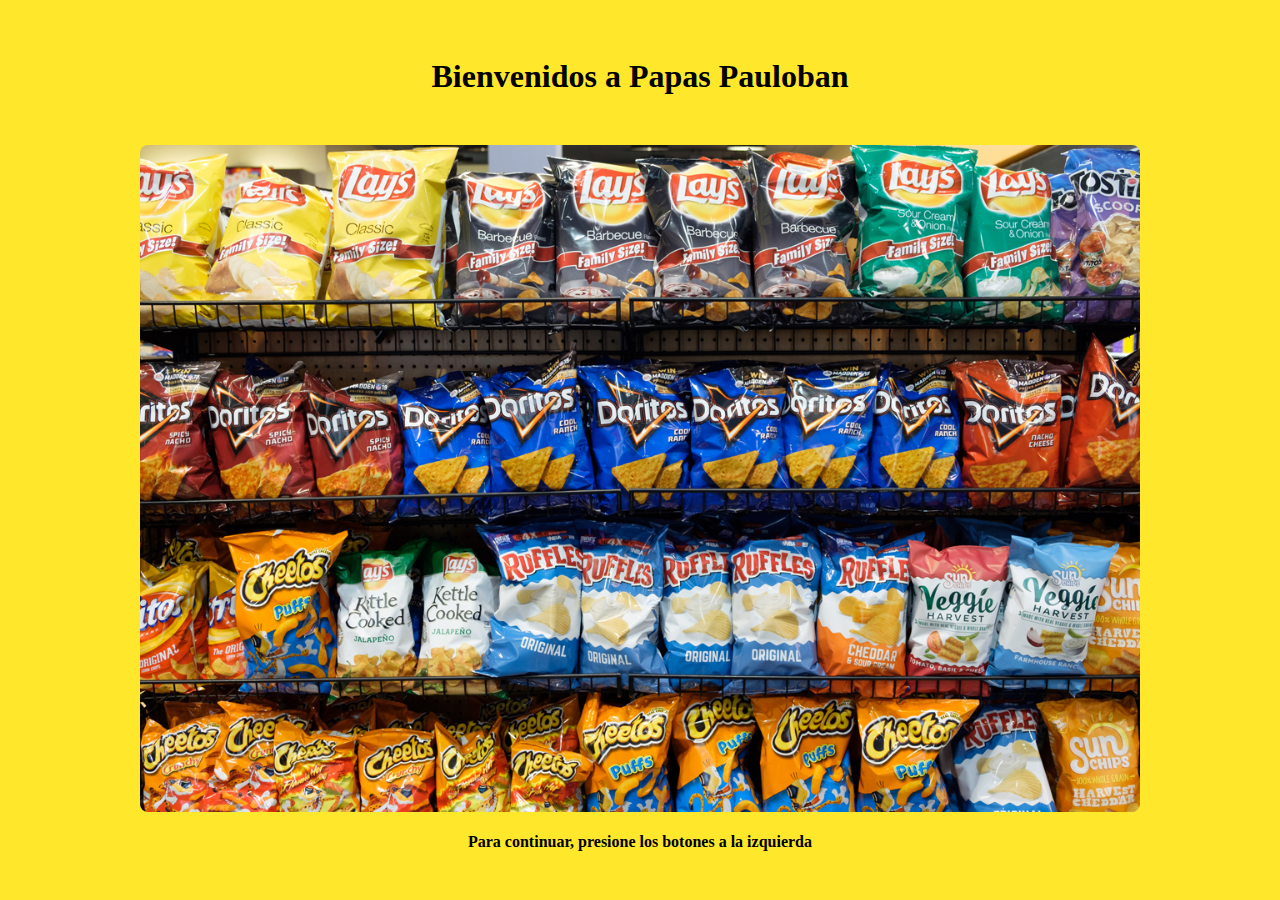
<file: bienvenida.html>
<html>
  <head>
    <link href="style.css" rel="stylesheet" type="text/css">
  </head>
  <body bgcolor="#FFE82B">
    <center>
      <br>
		  <p class="encabezado_02">Bienvenidos a Papas Pauloban</p><br>
      <img id="papas" src="imagenes/papas_juntas.jpg" width="1000" height="600">
      <h4>Para continuar, presione los botones a la izquierda</h4>
    </center>
  </body>
</html>
</file>
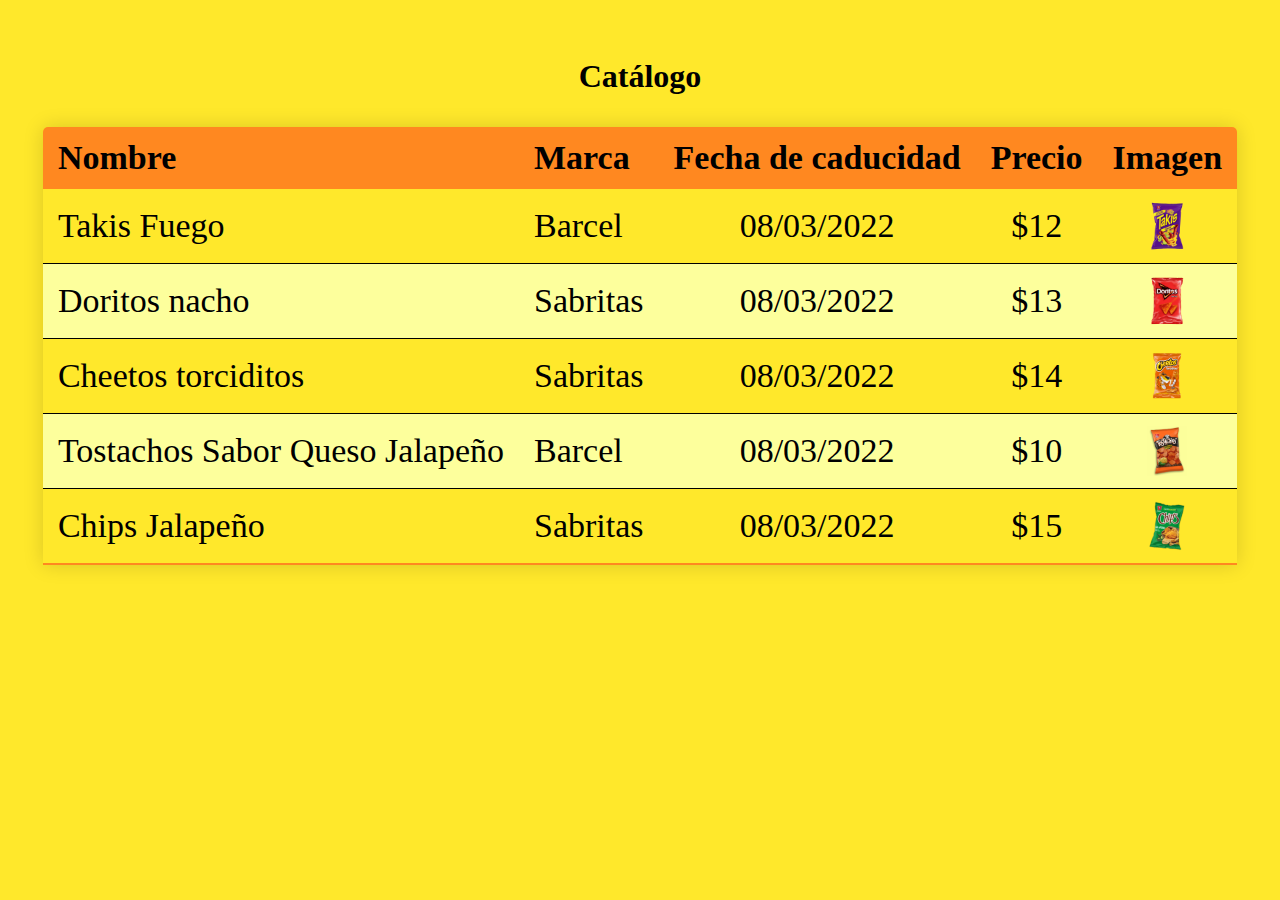
<file: catalogo.html>
<html>
  <head>
    <link href="style.css" rel="stylesheet" type="text/css">
  </head>
  <body bgcolor="#FFE82B"><center>
    <br>
    <p class="encabezado_02">Catálogo</p>
    <table class="tabla-cat">
      <thead>
        <tr>
          <td><b>Nombre</b></td>
          <td><b>Marca</b></td>
          <td align="center"><b>Fecha de caducidad</b></td>
          <td><b>Precio</b></td>
          <td><b>Imagen</b></td>
        </tr>
      </thead>
      <tbody>
        <tr>
          <td>Takis Fuego</td>
          <td>Barcel</td>
          <td align="center">08/03/2022</td>
          <td align="center">$12</td>
          <td align="center"><img src="imagenes/papas_takis.png" width="50" height="50"></td>
        </tr>
        <tr class="active-row">
          <td>Doritos nacho</td>
          <td>Sabritas</td>
          <td align="center">08/03/2022</td>
          <td align="center">$13</td>
          <td align="center"><img src="imagenes/papas_doritos.png" width="50" height="50"></td>
        </tr>
        <tr>
          <td>Cheetos torciditos</td>
          <td>Sabritas</td>
          <td align="center">08/03/2022</td>
          <td align="center">$14</td>
          <td align="center"><img src="imagenes/papas_cheetos.png" width="50" height="50"></td>
        </tr>
        <tr class="active-row">
          <td>Tostachos Sabor Queso Jalapeño</td>
          <td>Barcel</td>
          <td align="center">08/03/2022</td>
          <td align="center">$10</td>
          <td align="center"><img src="imagenes/papas_tostachos.png" width="50" height="50"></td>
        </tr>
        <tr>
          <td>Chips Jalapeño</td>
          <td>Sabritas</td>
          <td align="center">08/03/2022</td>
          <td align="center">$15</td>
          <td align="center"><img src="imagenes/papas_chips.png" width="50" height="50"></td>
        </tr>
      </tbody>
    </table>
  </center></body>
</html>
</file>
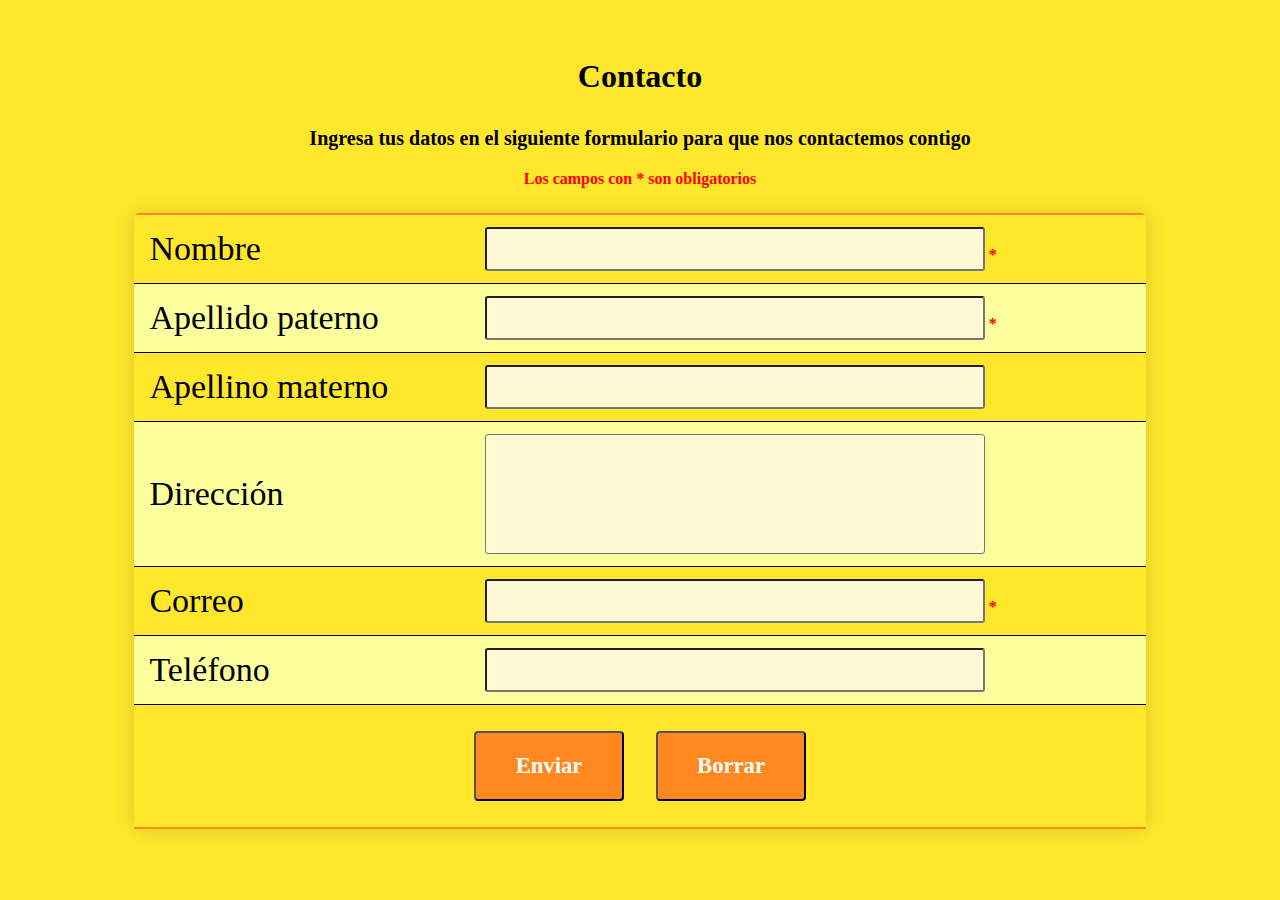
<file: contacto.html>
<html>
  <head>
    <meta charset="utf-8">
    <link href="style.css" rel="stylesheet" type="text/css">
    <script type="text/javascript" src="script.js"></script>
  </head>
  <body bgcolor="#FFE82B"><center>
    <br>
    <p class="encabezado_02">Contacto</p>
    <p class="encabezado_03">Ingresa tus datos en el siguiente formulario para que nos contactemos contigo</p>
    <p class="encabezado_04">Los campos con * son obligatorios</p>
    <table class="tabla-quien" width="70%">
      <tbody>
        <form name="contacto">
          <tr>
            <td>Nombre</td>
            <td><input name="nombre" type="text" class="campo"><nobr class="encabezado_04"> *</nobr></td>
          </tr>
          <tr>
            <td>Apellido paterno</td>
            <td><input name="app" type="text" class="campo"><nobr class="encabezado_04"> *</nobr></td>
          </tr>
          <tr>
            <td>Apellino materno</td>
            <td><input name="apm" type="text" class="campo"></td>
          </tr>
          <tr>
            <td>Dirección</td>
            <td><textarea name="dir" rows="3" class="campo"></textarea></td>
          </tr>
          <tr>
            <td>Correo</td>
            <td><input name="corr" type="text" class="campo"><nobr class="encabezado_04"> *</nobr></td>
          </tr>
          <tr>
            <td>Teléfono</td>
            <td><input name="cor" type="number" class="campo"></td>
          </tr>
          <tr>
            <td colspan="3">
              <table align="center">
                <tr align="center">
                  <td><input type="button" name="b1" id="boton_02" value="Enviar" onclick="enviarCont()"></td>
                  <td><input type="reset" name="b2" id="boton_03" value="Borrar"></td>
                </tr>
              </table>
            </td>
          </tr>
      </tbody>
    </table>
  </center></body>
</html>
</file>
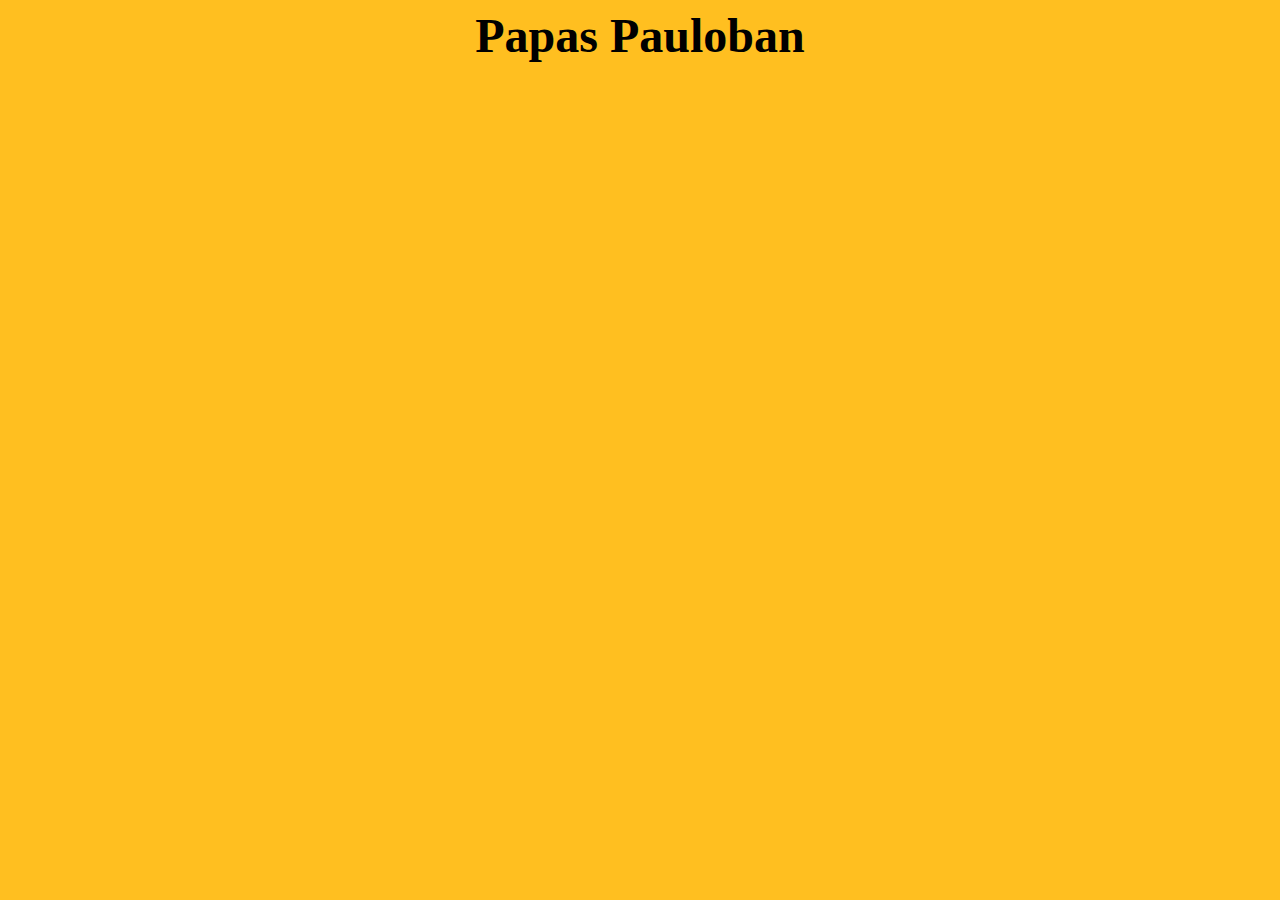
<file: encabezado.html>
<html>
	<head>
		<title>Frames</title>
		<meta charset="utf-8">
		<link rel="stylesheet" type="text/css" href="style.css">
	</head>
	<body bgcolor="#FFBF20">
    <center>
		<font color="black" size="7" face="candara"><b>Papas Pauloban</b></font>
	  </center>
  </body>
</html>
</file>
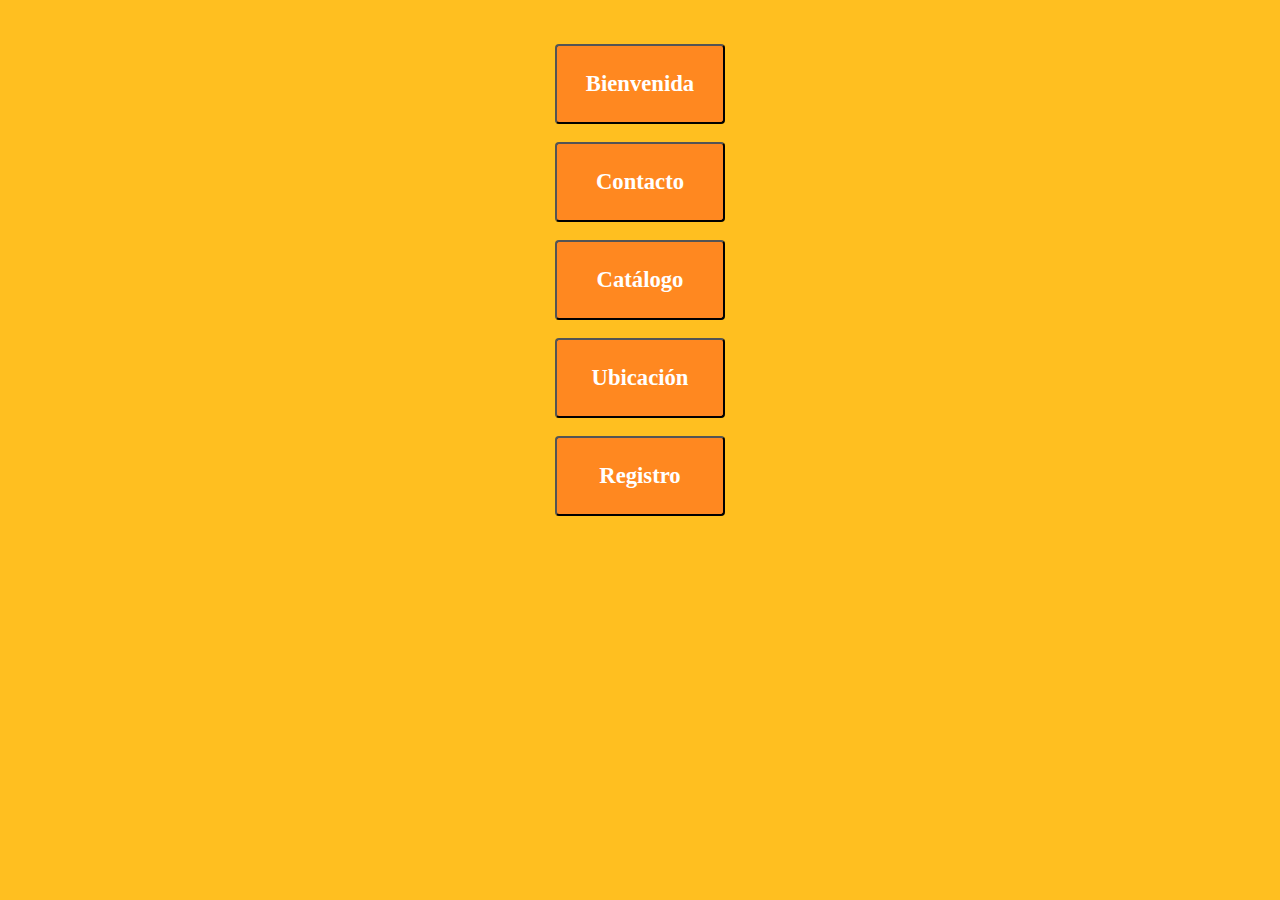
<file: menu.html>
<html>
	<head>
		<title>Frames</title>
		<meta charset="utf-8">
		<link href="logo_animales.jpg" rel="shortcut icon" type="image/jpg">
		<link href="style.css" rel="stylesheet" type="text/css">
	</head>
	<body bgcolor="#FFBF20"><center>
		<br><br>
		<a href="bienvenida.html" target="prin">
			<button class="boton_01">Bienvenida</button><br><br>
		</a>
		<a href="contacto.html" target="prin">
			<button class="boton_01">Contacto</button><br><br>
		</a>
		<a href="catalogo.html" target="prin">
			<button class="boton_01">Catálogo</button><br><br>
		</a>
		<a href="ubicacion.html" target="prin">
			<button class="boton_01">Ubicación</button><br><br>
		</a>
		<a href="registro.html" target="prin">
			<button class="boton_01">Registro</button><br><br>
		</a>
	</center></body>
</html>
</file>
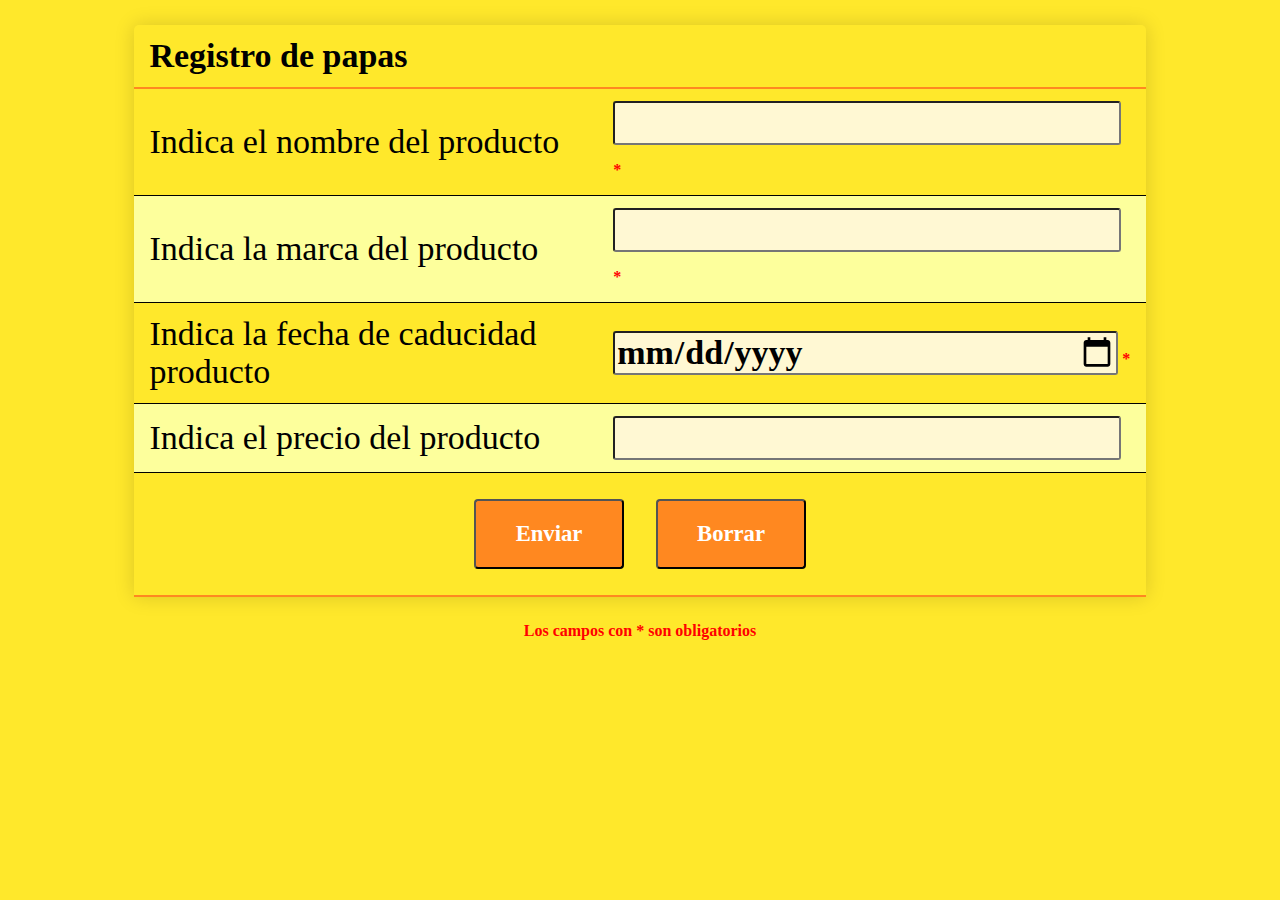
<file: registro.html>
<!DOCTYPE html>
<html lang="en">
  <head>
    <meta charset="UTF-8" />
    <meta http-equiv="X-UA-Compatible" content="IE=edge" />
    <meta name="viewport" content="width=device-width, initial-scale=1.0" />
    <link href="style.css" rel="stylesheet" type="text/css" />
    <script type="text/javascript" src="script.js"></script>
    <title>Document</title>
  </head>
  <center>
    <body bgcolor="FFE82B">
      <form name="registro">
        <table class="tabla-quien">
          <thead>
            <tr>
              <td><b>Registro de papas</b></td>
            </tr>
          </thead>
          <tbody>
            <tr>
              <td>Indica el nombre del producto</td>
              <td><input type="text" name="nombreprod" class="campo" /><nobr class="encabezado_04"> *</nobr></td>
            </tr>
            <tr>
              <td>Indica la marca del producto</td>
              <td><input type="text" name="marca" class="campo" /><nobr class="encabezado_04"> *</nobr></td>
            </tr>
            <tr>
              <td>Indica la fecha de caducidad producto</td>
              <td><input type="date" name="fecha" class="campo" /><nobr class="encabezado_04"> *</nobr></td>
            </tr>
            <tr>
              <td>Indica el precio del producto</td>
              <td><input type="text" name="precio" class="campo" /></td>
            </tr>
            <tr>
              <td colspan="3">
                <table align="center">
                  <tr align="center">
                    <td>
                      <input
                        type="button"
                        name="b1"
                        id="boton_02"
                        value="Enviar"
                        onclick="enviarReg()"
                      />
                    </td>
                    <td>
                      <input
                        type="reset"
                        name="b2"
                        id="boton_03"
                        value="Borrar"
                      />
                    </td>
                  </tr>
                </table>
              </td>
            </tr>
          </tbody>
        </table>
      </form>
      <p class="encabezado_04">Los campos con * son obligatorios</p>
    </body>
  </center>
</html>
</file>
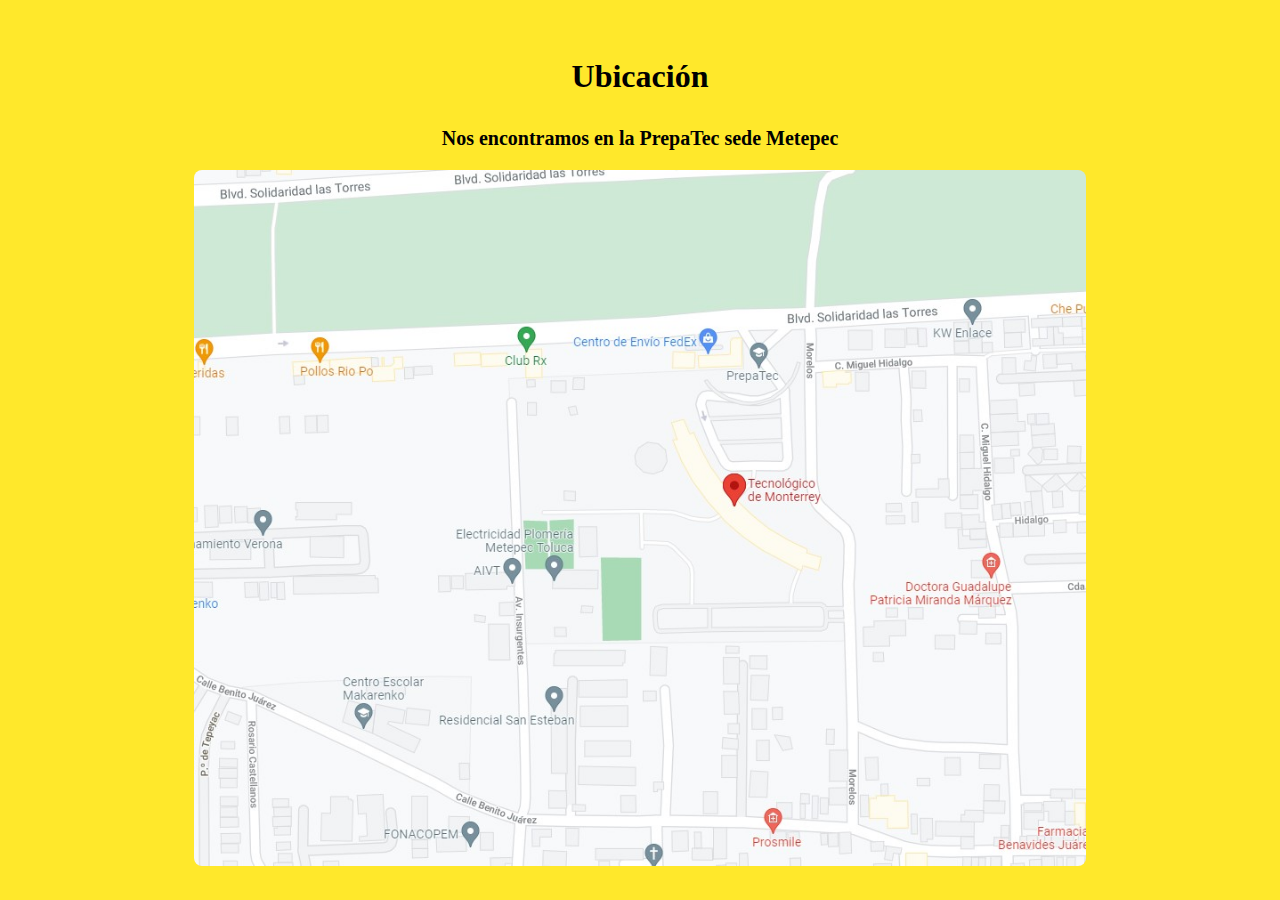
<file: ubicacion.html>
<html>
  <head>
    <meta charset="utf-8">
    <link href="style.css" rel="stylesheet" type="text/css">
  </head>
  <body bgcolor="#FFE82B"><center>
    <br>
    <p class="encabezado_02">Ubicación</p>
    <p class="encabezado_03">Nos encontramos en la PrepaTec sede Metepec</p>
    <img id="papas" src="imagenes/ubicacion.jpg" width="892" height="696">
  </center></body>
</html>
</file>
<file: style.css>
.encabezado_01{
    color: black;
      font-size: 40pt;
      font-weight: bold;
      font-family: candara;
      width: 80%;
  }
  
  .encabezado_02{
    color: black;
      font-size: 24pt;
      font-weight: bold;
      font-family: candara;
      width: 80%;
  }
  
  .encabezado_03{
    color: black;
      font-size: 15pt;
      font-weight: bold;
      font-family: candara;
      width: 80%;
  }

  .encabezado_04{
    color: red;
      font-size: 12pt;
      font-weight: bold;
      font-family: candara;
      width: 80%;
  }
  
  .tabla-cat{
    font-family: candara;
    border-collapse: collapse;
    color: black;
    margin: 25px 0;
    font-size: 0.9cm;
    min-width: 400px;
    border-radius: 5px 5px 0 0;
    overflow: hidden;
    box-shadow: 0 0 20px rgba(0, 0, 0, 0.15)
  }
  
  .tabla-cat thead tr{
    background-color: #ff8820;
    color: black;
    text-align: left;
  }
  
  .tabla-cat td{
    padding: 12px 15px;
  }
  
  .tabla-cat tbody tr{
    border-bottom: 1px solid black;
  }
  
  .tabla-cat tbody tr:nth-of-type(even){
    background-color: #fdff9c;
  }
  
  .tabla-cat tbody tr:last-of-type{
    border-bottom: 2px solid #ff8820;
  }
  
  /*.tabla-cat tbody tr.active-row{
    font-weight: bold;
    color: #ff8820;
  }*/
  
  .tabla-quien{
    width: 80%;
    font-family: candara;
    border-collapse: collapse;
    color: black;
    margin: 25px 0;
    font-size: 0.9cm;
    min-width: 100px;
    border-radius: 5px 5px 0 0;
    overflow: hidden;
    box-shadow: 0 0 20px rgba(0, 0, 0, 0.15);
  }
  
  .tabla-quien td{
    padding: 12px 15px;
  }
  
  .tabla-quien tbody tr{
    border-bottom: 1px solid black;
  }
  
  .tabla-quien tbody tr:nth-of-type(even){
    background-color: #fdff9c;
  }
  
  .tabla-quien tbody tr:last-of-type{
    border-bottom: 2px solid #ff8820;
  }
  
  .tabla-quien tbody tr:first-of-type{
    border-top: 2px solid #ff8820;
  }
  
  
  .tabla-cont{
    font-family: candara;
    text-align: left;
    border-collapse: separate;
    border-spacing: 100px 10px;
    color: black;
    margin: 25px 0;
    font-size: 0.9cm;
    min-width: 100px;
    border-radius: 5px 5px 0 0;
    overflow: hidden;
    box-shadow: 0 0 20px rgba(0, 0, 0, 0.15)
  }
  
  .boton_01{
    font-family: candara;
    font-size: 0.6cm;
    color: white;
    font-weight: bold;
    background-color: #ff8820;
    border-radius: 4px;
    box-shadow: inset 0 0 0 0 #fff820;
    transition: ease-out 0.3s;
    width: 170px;
    height: 80px;
    outline: none;
  }
  
  .boton_01:hover{
    box-shadow: inset 170px 0 0 0 #fff820;
    color: black;
    cursor: pointer;
  }
  
  .campo{
    font-size: 0.9cm;
    font-family: candara;
    font-weight: bold;
    color: black;
    background: rgb(255, 248, 211);
    border-radius: 3px;
    resize: none;
    width: 500px;
    border: 10;
  }
  
  #papas{
    border-radius: 8px;
    max-width: 80%;
    height: auto;
  }
  
  #papas2{
    border-radius: 8px;
    display: block;
    width: 100%;
    height: auto;
  }
  
  #papas3{
    border-radius: 8px;
    width: 100%;
    height: auto;
  }
  
  #boton_02{
    font-family: candara;
    font-size: 0.6cm;
    font-weight: bold;
    color: white;
    background-color: #ff8820;
    border-radius: 4px;
    box-shadow: inset 0 0 0 0 #00e946;
    transition: ease-out 0.2s;
    width: 150px;
    height: 70px;
    outline: none;
  }
  
  #boton_02:hover{
    box-shadow: inset 150px 0 0 0 #00e946;
    color: black;
    cursor: pointer;
  }
  
  #boton_03{
    font-family: candara;
    font-size: 0.6cm;
    font-weight: bold;
    color: white;
    background-color: #ff8820;
    border-radius: 4px;
    box-shadow: inset 0 0 0 0 #ff3131;
    transition: ease-out 0.2s;
    width: 150px;
    height: 70px;
    outline: none;
  }
  
  #boton_03:hover{
    box-shadow: inset 150px 0 0 0 #ff3131;
    color: black;
    cursor: pointer;
  }
  
  .container{
    position: relative;
    width: 50%;
  }
  
  .overlay{
    position: absolute;
    top: 0;
    bottom: 0;
    left: 0;
    right: 0;
    height: 100%;
    width: 100%;
    opacity: 0;
    transition: .5s ease;
    background-color: #FFE82B;
  }
  
  .container:hover .overlay {
    opacity: 1;
  }
  
  .text{
    position: absolute;
    top: 50%;
    left: 50%;
    transform: translate(-50%, -230px);
  }
  
  #pades{
    transform: none
  }
</file>
